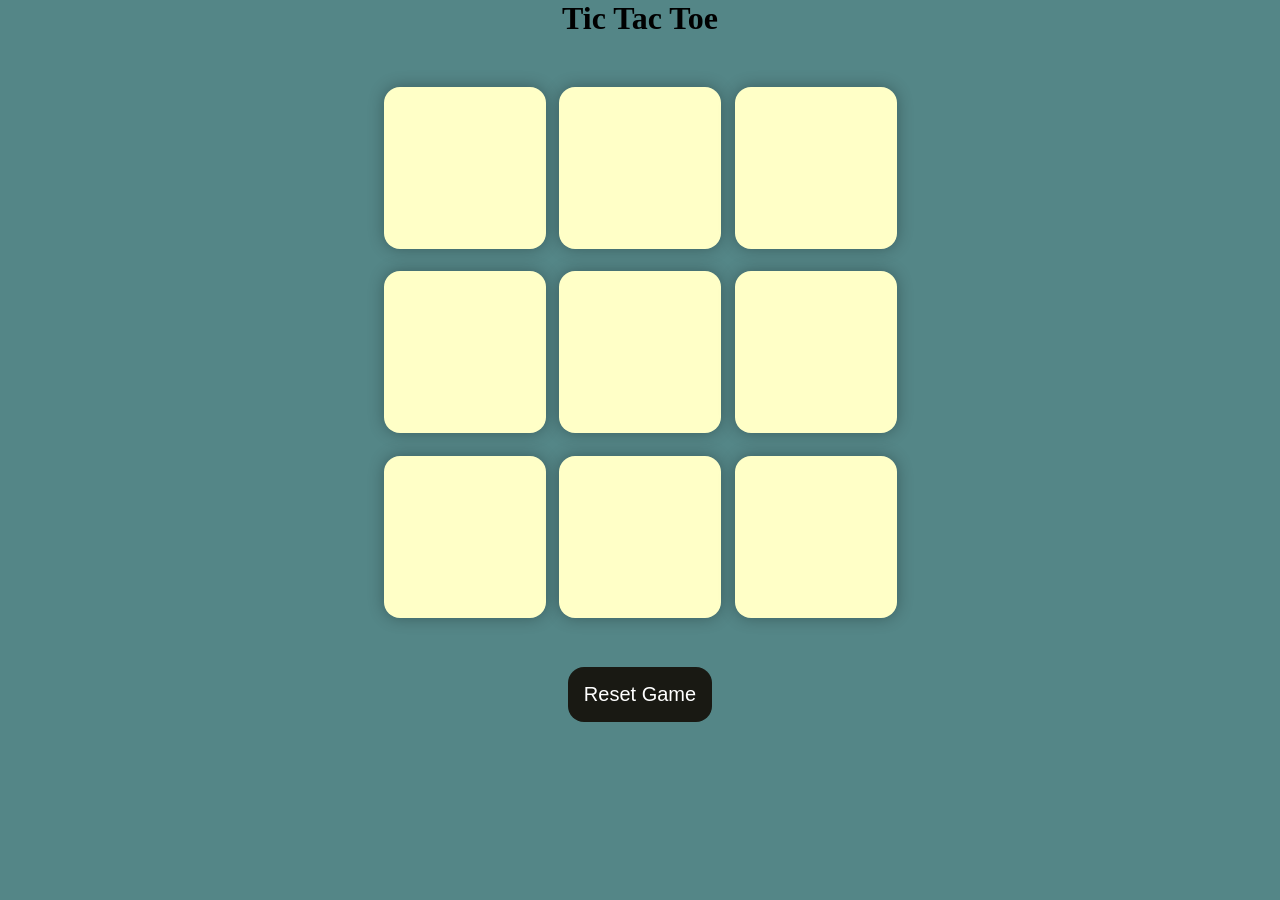
<file: index.html>
<!DOCTYPE html>
<html lang="en">
<head>
    <meta charset="UTF-8">
    <meta name="viewport" content="width=device-width, initial-scale=1.0">
    <title>Tic Tac Toe</title>
    <link rel="stylesheet" href="index.css">
</head>
<body>
    <div class="msg-container hide">
        <p id="msg">Winner</p>
        <button id="new-btn">New Game</button>
        <p id="msg2"></p>
        <button id="changeTurn-btn">Change Turn</button>
    </div>
    <main>
        <h1>Tic Tac Toe</h1>
        <div class="container">
            <div class="game">
                <button class="box"></button>
                <button class="box"></button>
                <button class="box"></button>
                <button class="box"></button>
                <button class="box"></button>
                <button class="box"></button>
                <button class="box"></button>
                <button class="box"></button>
                <button class="box"></button>
            </div>
        </div>  
        <button id="reset-btn">Reset Game</button>
    </main>
    <script src="index.js"></script>
</body>
</html>
</file>
<file: index.css>
* {
    margin: 0;
    padding: 0;
}
body {
    background-color: #548687;
    text-align: center;
}
.container{
    height: 70vh;
    display: flex;
    justify-content: center;
    align-items: center;
}
.game{
    height: 60vmin;
    width: 60vmin;
    display: flex;
    flex-wrap: wrap;
    justify-content: center;
    align-items: center;
    gap: 1.5vmin;
}
.box{
    height: 18vmin;
    width: 18vmin;
    border-radius: 1rem;
    border: none;
    box-shadow: 0 0 1rem rgba(0,0,0,0.3);
    font-size: 10vmin;
    color: #b8413e;
    background-color: #ffffc7;
}
#reset-btn{
    padding: 1rem;
    font-size: 1.25rem;
    background-color: #191913;
    color: #fff;
    border-radius: 1rem;
    border: none;
}
#new-btn{
   padding: 1rem;
    font-size: 1.25rem;
    background-color: #191913;
    color: #fff;
    border-radius: 1rem;
    border: none; 
}
#changeTurn-btn{
    padding: 1rem;
    font-size: 1.25rem;
    background-color: #191913;
    color: #fff;
    border-radius: 1rem;
    border: none; 
}
#msg{
    color: #ffffc7;
    font-size: 8vmin;
}
#msg2{
    color: #ffffc7;
    font-size: 8vmin;
}
.msg-container{
    height: 100vmin;
    display: flex;
    justify-content: center;
    align-items: center;
    flex-direction: column;
    gap: 4rem;
}
.hide{
    display: none;
}
</file>
<file: game.css>
* {
    margin: 0;
    padding: 0;
}
body {
    background-color: #548687;
    text-align: center;
}
.container{
    height: 70vh;
    display: flex;
    justify-content: center;
    align-items: center;
}
.game{
    height: 60vmin;
    width: 60vmin;
    display: flex;
    flex-wrap: wrap;
    justify-content: center;
    align-items: center;
    gap: 1.5vmin;
}
.box{
    height: 18vmin;
    width: 18vmin;
    border-radius: 1rem;
    border: none;
    box-shadow: 0 0 1rem rgba(0,0,0,0.3);
    font-size: 10vmin;
    color: #b8413e;
    background-color: #ffffc7;
}
#reset-btn{
    padding: 1rem;
    font-size: 1.25rem;
    background-color: #191913;
    color: #fff;
    border-radius: 1rem;
    border: none;
}
#new-btn{
   padding: 1rem;
    font-size: 1.25rem;
    background-color: #191913;
    color: #fff;
    border-radius: 1rem;
    border: none; 
}
#changeTurn-btn{
    padding: 1rem;
    font-size: 1.25rem;
    background-color: #191913;
    color: #fff;
    border-radius: 1rem;
    border: none; 
}
#msg{
    color: #ffffc7;
    font-size: 8vmin;
}
#msg2{
    color: #ffffc7;
    font-size: 8vmin;
}
.msg-container{
    height: 100vmin;
    display: flex;
    justify-content: center;
    align-items: center;
    flex-direction: column;
    gap: 4rem;
}
.hide{
    display: none;
}
</file>
